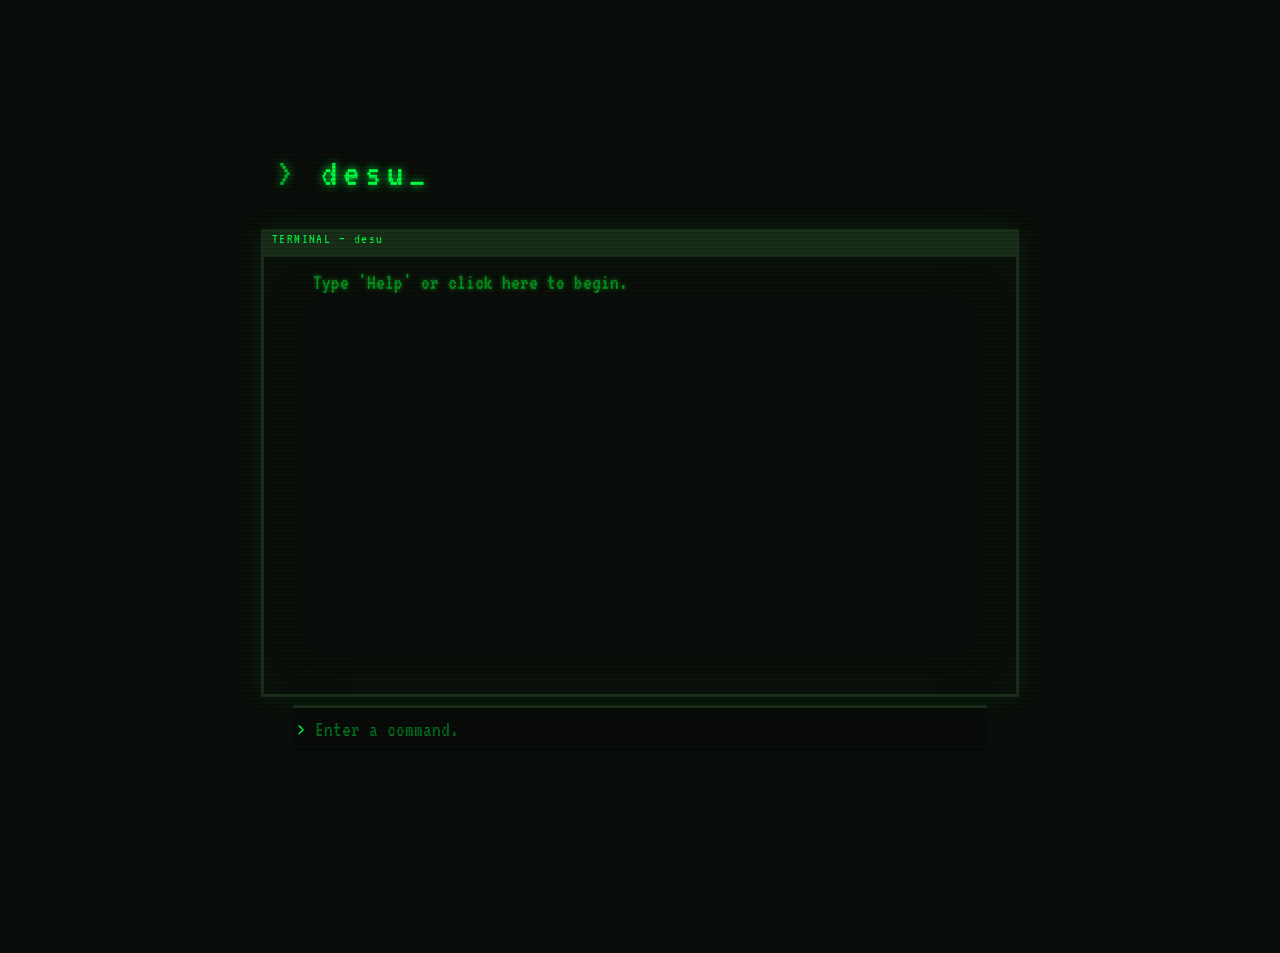
<file: index.html>
<!DOCTYPE html>
<head>
	<meta http-equiv="content-type" content="text/html; charset=UTF-8">
	<title>desu</title>
	<meta name="viewport" content="width=device-width, initial-scale=1">
	<link rel="preconnect" href="https://fonts.googleapis.com">
	<link rel="preconnect" href="https://fonts.gstatic.com" crossorigin>
	<link href="https://fonts.googleapis.com/css2?family=VT323&display=swap" rel="stylesheet">
	<link rel="stylesheet" href="iso.css">
	<link rel="stylesheet" href="150.css">
	<link rel="icon" href="icon.png">
	
</head>
<body>
	<script src="iso.js"></script>
	<script src="150.js"></script>
</body>
</file>
<file: iso.css>
.console-wrapper {
	display: flex;
	justify-content: center;
	align-items: center;
	min-height: 60vh;
}
.simple-console {
	position: relative;
	background: #0a0e0a;
	border: 3px solid #1a2f1a;
	border-top: 28px solid #1a2f1a;
	height: 52vh;
	width: 60%;
	min-width: 280px;
	padding: 0 1.25rem 1vh 1.25rem;
	margin: 11vh auto 8vh;
	font-family: "VT323", "Courier New", monospace;
	font-size: clamp(1rem, 1.2vw + 0.9rem, 1.35rem);
	color: #00ff41;
	box-shadow:
		inset 0 0 60px rgba(0, 255, 65, 0.03),
		0 0 20px rgba(0, 255, 65, 0.1);
}
.simple-console::before {
	content: "TERMINAL — desu";
	position: absolute;
	top: -26px;
	left: 8px;
	font-size: 0.9rem;
	color: #00ff41;
	letter-spacing: 0.1em;
	opacity: 0.9;
}

.simple-console-output {
	height: 47.75vh;
	overflow: auto;
	text-shadow: 0 0 4px rgba(0, 255, 65, 0.4);
}

.simple-console-output::-webkit-scrollbar {
	width: 0.6em;
}
.simple-console-output::-webkit-scrollbar-track {
	background: #0d1510;
}
.simple-console-output::-webkit-scrollbar-thumb {
	background: #1a2f1a;
	border: 1px solid #00ff41;
}
.simple-console-output::-webkit-scrollbar-thumb:hover {
	background: #243d24;
}

.simple-console-output,
.simple-console-input-wrapper {
	margin: 1vh;
	flex: 0;
	flex-basis: auto;
}
.simple-console-input-wrapper {
	border-top: 3px solid #1a2f1a;
	display: flex;
	flex-shrink: 0;
	background: rgba(0, 0, 0, 0.2);
}
.simple-console-input {
	display: table-cell;
	vertical-align: bottom;
	top: 0.5vh;
	flex: 1;
	font: inherit;
	font-size: inherit;
	line-height: normal !important;
	height: 2vh;
	min-height: 1.5em;
	color: #00ff41;
	background: transparent;
	border: 0;
	caret-color: #00ff41;
}
.simple-console-input::placeholder {
	color: rgba(0, 255, 65, 0.4);
}
.simple-console-input:focus {
	outline: 0;
}
.simple-console-input-wrapper,
.entry {
	padding: 0.35rem 0.5rem;
	padding-left: 1.25rem;
	position: relative;
}
.input-chevron {
	position: absolute;
	left: 0;
	top: 0;
	bottom: 0;
	width: 1rem;
	display: flex;
	align-items: center;
	justify-content: center;
	color: #00ff41;
}
.entry.input {
	color: #39ff14;
}
.entry.input .input-chevron {
	color: #39ff14;
}

/* Mobile: full-width console, better touch and scroll */
@media (max-width: 768px) {
	.console-wrapper {
		min-height: 0;
		padding: 1.5rem 0.5rem 1rem;
	}
	.simple-console {
		width: 100%;
		min-width: 0;
		margin: 2vh;
		height: min(60vh, 400px);
		min-height: 260px;
		padding: 0 0.75rem 0.75rem;
	}
	.simple-console-output {
		height: calc(100% - 3rem);
		min-height: 200px;
		-webkit-overflow-scrolling: touch;
		margin: 4vh;
	}
	.simple-console-input-wrapper {
		padding: 0.5rem 0.5rem 0.5rem 1rem;
	}
	.simple-console-input {
		min-height: 44px;
		font-size: 1rem;
	}
	.simple-console::before {
		font-size: 0.8rem;
		left: 4px;
	}
}
</file>
<file: 150.css>
body {
	background-color: #0a0e0a;
	color: #00ff41;
	font-family: "VT323", "Courier New", monospace;
	font-weight: normal;
	min-height: 100vh;
	box-sizing: border-box;
}
body::before {
	content: "";
	position: fixed;
	inset: 0;
	background: repeating-linear-gradient(
		0deg,
		transparent,
		transparent 2px,
		rgba(0, 0, 0, 0.15) 2px,
		rgba(0, 0, 0, 0.15) 4px
	);
	pointer-events: none;
	z-index: 9999;
}
*{
	cursor:url("carrot.cur"),url("https://i.imgur.com/G6eliYd.png"),auto;
	box-sizing: inherit;
}

.header_text{
	font-weight: normal;
	position: relative;
	bottom: -12vh;
	margin: 5vh 21.25%;
	color: #00ff41;
	font-size: clamp(1.5rem, 4vw + 1rem, 2.5rem);
	text-shadow: 0 0 8px #00ff41;
	letter-spacing: 0.15em;
}
.header_text::before {
	content: "> ";
	opacity: 0.7;
}
.header_text::after {
	content: "_";
	animation: blink 1s step-end infinite;
	color: #00ff41;
}
@keyframes blink {
	50% { opacity: 0; }
}
p{
	margin: 0.5rem 0;
}
.logprimary{
	color: #39ff14;
	margin: 0rem 0;
	white-space: nowrap;
	overflow: hidden;
	animation: typewriter 3s steps(44) 0.025s 1 normal both;
	text-shadow: 0 0 4px rgba(57, 255, 20, 0.5);
}
.logsecondary{
	color: #39ff14;
	margin: 0rem 0;
	white-space: nowrap;
	overflow: hidden;
	animation: typewriter 2.90s steps(44) 0.040s 1 normal both;
	text-shadow: 0 0 4px rgba(57, 255, 20, 0.5);
}
.logtertiary{
	color: #39ff14;
	margin: 0rem 0;
	white-space: nowrap;
	overflow: hidden;
	animation: typewriter 3.25s steps(44) 0.010s 1 normal both;
	text-shadow: 0 0 4px rgba(57, 255, 20, 0.5);
}
.logquaternary{
	color: #39ff14;
	margin: 0rem 0;
	white-space: nowrap;
	overflow: hidden;
	animation: typewriter 2.50s steps(44) 0.035s 1 normal both;
	text-shadow: 0 0 4px rgba(57, 255, 20, 0.5);
}
@keyframes typewriter{
  from{width: 0;}
  to{width: 100%;}
}
h1, h2 {
	text-decoration: none;
}
b{
	text-transform: uppercase;
	font-weight: normal;
	background-color:#20d320;
	padding: 2px 6px;
	margin-right: 10px;
	color: #FFFFFF;
}
a b:hover, a:hover > b{
	background-color: #39ff14;
	color: #FFFFFF;
	cursor:url("carrothover.png"),url("https://i.imgur.com/2b1vHL1.png"),auto;
	text-shadow: 0 0 6px #39ff14;
}
a{
	color: #009726;
	text-decoration: none;
}
a:hover{
	color: #39ff14;
	text-shadow: 0 0 8px #39ff14;
	cursor:url("carrothover.png"),url("https://i.imgur.com/2b1vHL1.png"),auto;
}

code {
	font-family: inherit;
	padding: 0.1em 0.2em;
	border: 1px solid #00ff41;
	background: rgba(0, 255, 65, 0.08);
	color: #39ff14;
}

/* Mobile: no typewriter, better layout and touch targets */
@media (max-width: 768px) {
	body {
		padding: 0 0.5rem;
		-webkit-text-size-adjust: 100%;
	}
	.header_text {
		margin: 3vh 0.5rem 2vh;
		bottom: -6vh;
		font-size: clamp(1.25rem, 5vw + 0.75rem, 1.75rem);
	}
	/* Disable typewriter on mobile – show text immediately */
	.logprimary,
	.logsecondary,
	.logtertiary,
	.logquaternary {
		animation: none;
		width: 100%;
		white-space: normal;
		overflow: visible;
		word-break: break-word;
	}
	b {
		padding: 2px 8px;
		min-height: 22px;
		display: inline-flex;
		align-items: center;
	}
	a {
		display: inline-block;
		min-height: 1.5em;
		padding: 0.25em 0;
	}
}
</file>
